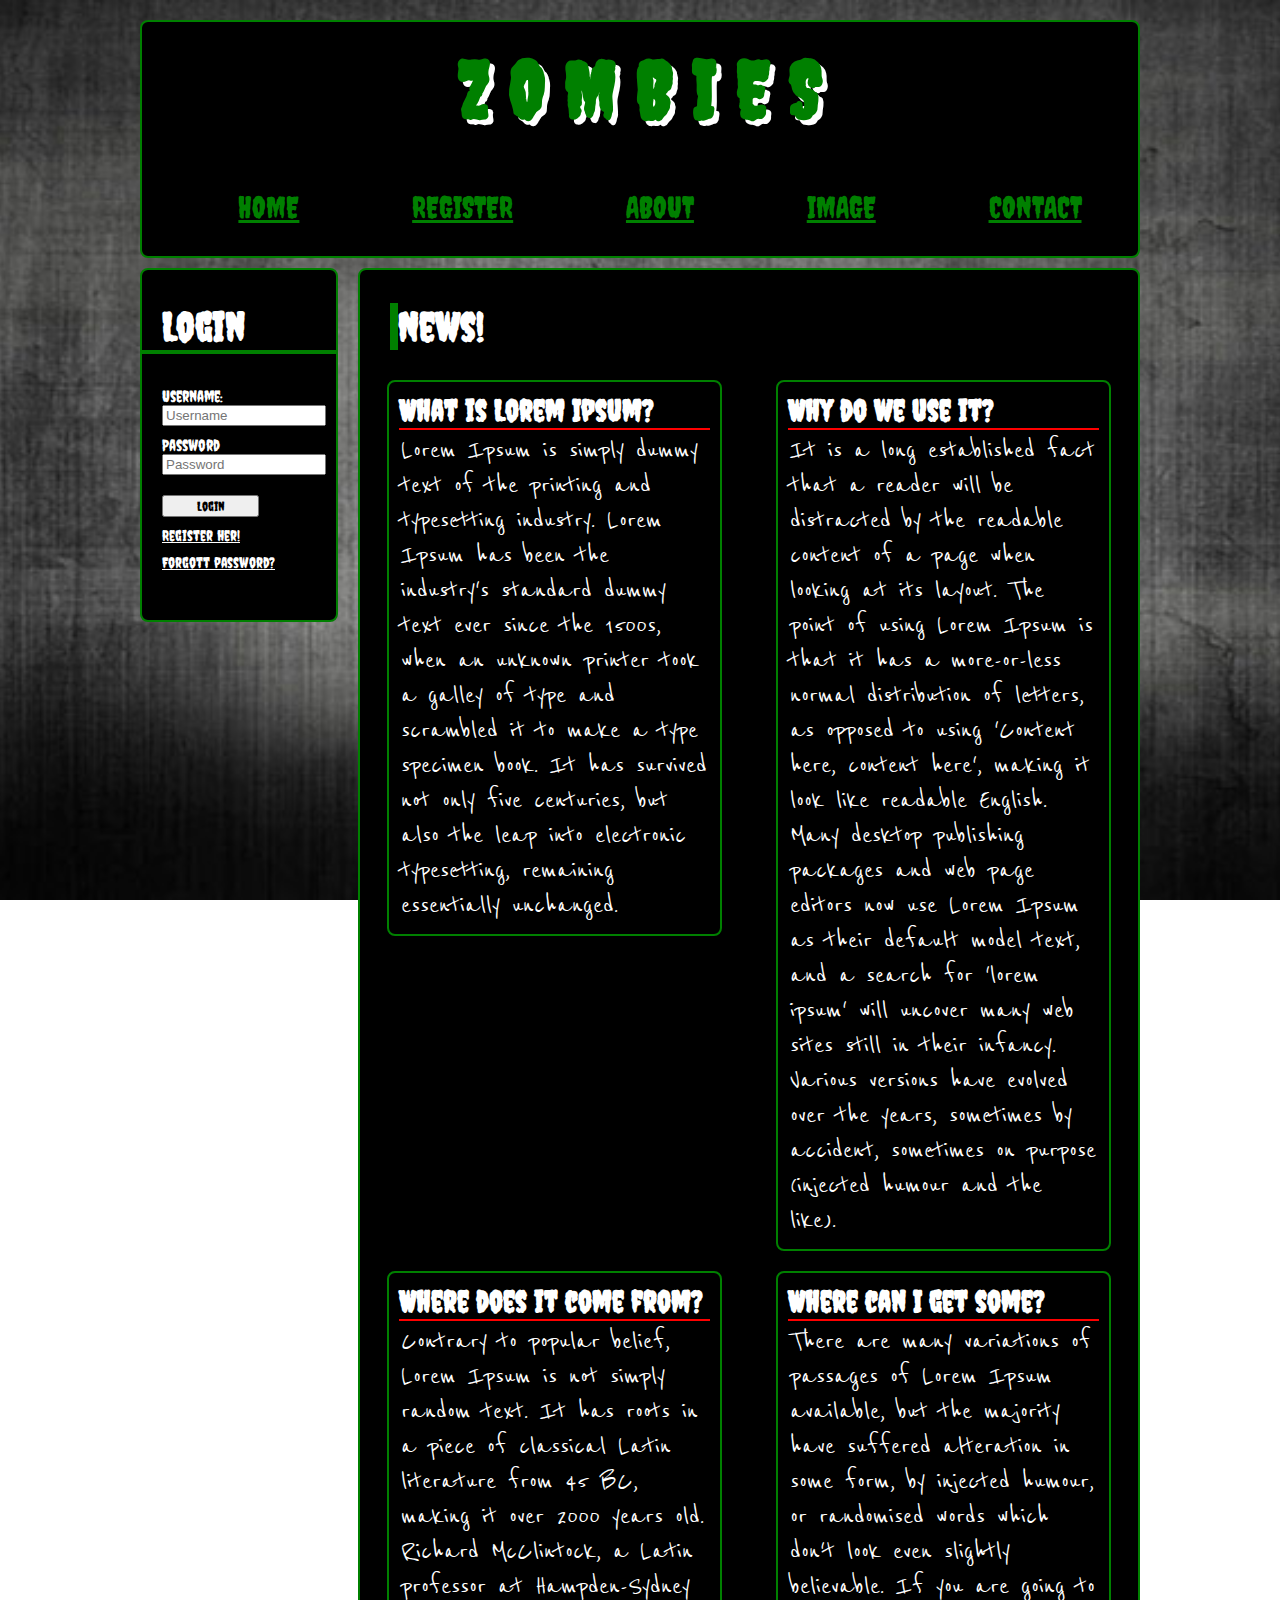
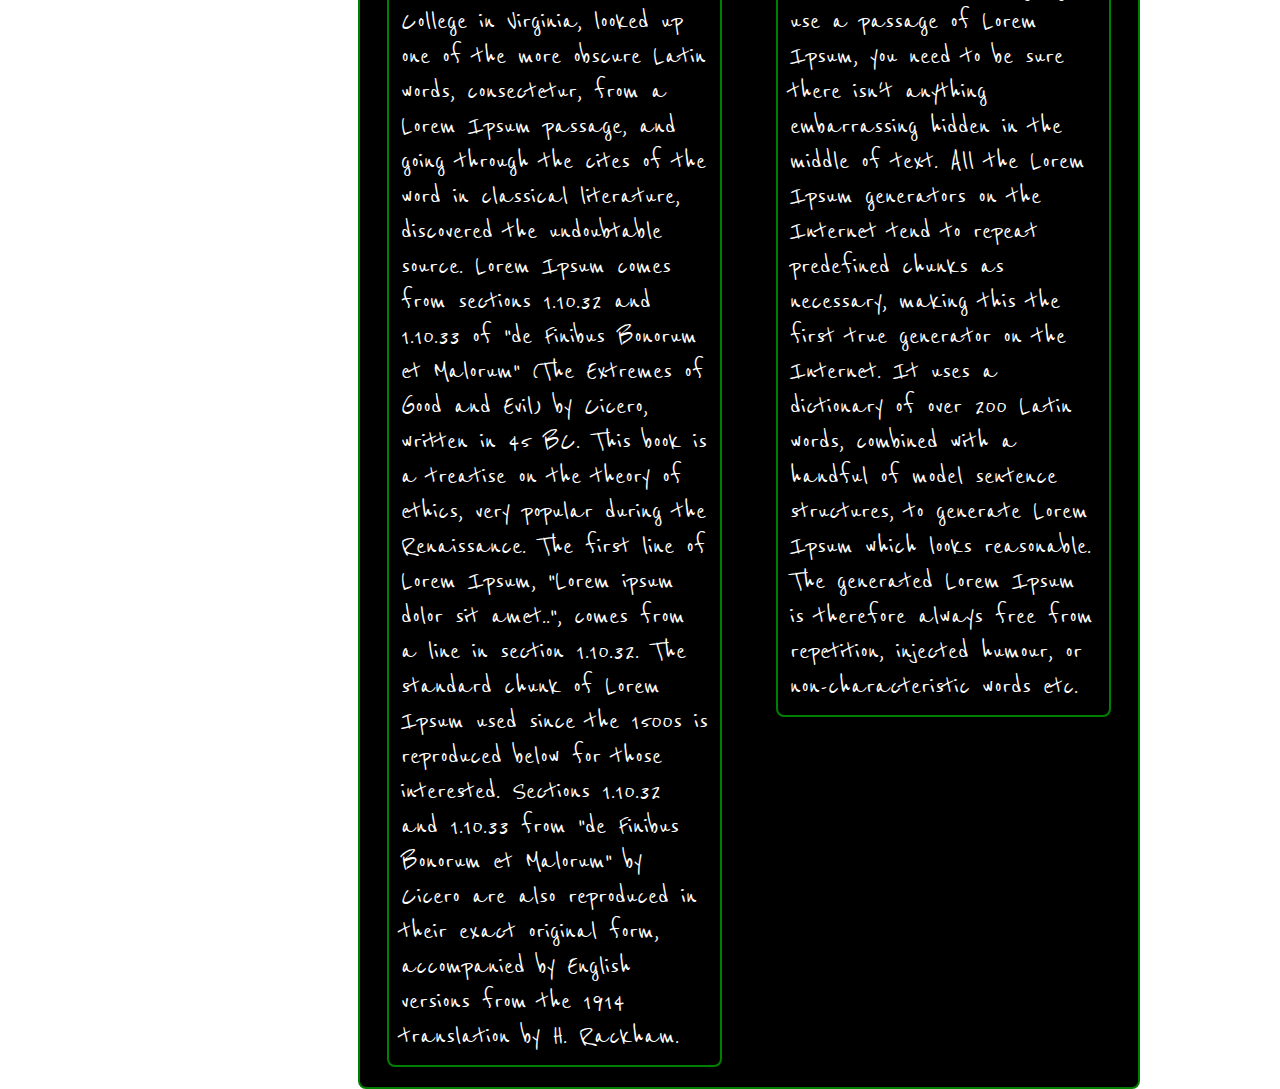
<file: Johans exempel/index.html>
<!DOCTYPE html>
<html lang="en">
<head>
    <meta charset="UTF-8">
    <link href="https://fonts.googleapis.com/css?family=Amatic+SC|Architects+Daughter|Butcherman|Covered+By+Your+Grace|Creepster|Gloria+Hallelujah|Gochi+Hand|Permanent+Marker|Reenie+Beanie|Rock+Salt|Shadows+Into+Light|Sue+Ellen+Francisco|VT323" rel="stylesheet">    <link rel="stylesheet" href="css/tempel.css">
    <link rel="stylesheet" href="css/index.css">
    <title>Zombies index</title>
</head>
<body>
<div class="navTop">
    <h1>Z O M B I E S</h1>

<nav>
    <ul>
        <li><a href="index.html">HOME</a></li>
        <li><a href="register.html">REGISTER</a></li>
        <li><a href="about">ABOUT</a></li>
        <li><a href="image">IMAGE</a></li>
        <li><a href="contact">CONTACT</a></li>
    </ul>
</nav>
</div>
<main>
    <div class="loginBox">
        <h2>Login</h2>

        <label for="username">Username:</label>
        <input type="text" id="username" name="Username" placeholder="Username">
        <label for="password">Password</label>
        <input type="text" id="password" name="Password" placeholder="Password">
        <button>Login</button>

        <a href="register.html">Register her!</a>
        <a href="newpassword.html">Forgott password?</a>
    </div>

    <div class="newsBox">
        <h2>News!</h2>
        <div class="articleBox">
        <article>
            <h3>What is Lorem Ipsum?</h3>
            <p>Lorem Ipsum is simply dummy text of the printing and typesetting industry. Lorem Ipsum has been the industry's standard dummy text ever since the 1500s, when an unknown printer took a galley of type and scrambled it to make a type specimen book. It has survived not only five centuries, but also the leap into electronic typesetting, remaining essentially unchanged.
            </p>
        </article>
        <article>
            <h3>Why do we use it?</h3>
            <p>It is a long established fact that a reader will be distracted by the readable content of a page when looking at its layout. The point of using Lorem Ipsum is that it has a more-or-less normal distribution of letters, as opposed to using 'Content here, content here', making it look like readable English. Many desktop publishing packages and web page editors now use Lorem Ipsum as their default model text, and a search for 'lorem ipsum' will uncover many web sites still in their infancy. Various versions have evolved over the years, sometimes by accident, sometimes on purpose (injected humour and the like).</p>
        </article>
        </div>
        <div class="articleBox">
            <article>
                <h3>Where does it come from?</h3>
                <p>Contrary to popular belief, Lorem Ipsum is not simply random text. It has roots in a piece of classical Latin literature from 45 BC, making it over 2000 years old. Richard McClintock, a Latin professor at Hampden-Sydney College in Virginia, looked up one of the more obscure Latin words, consectetur, from a Lorem Ipsum passage, and going through the cites of the word in classical literature, discovered the undoubtable source. Lorem Ipsum comes from sections 1.10.32 and 1.10.33 of "de Finibus Bonorum et Malorum" (The Extremes of Good and Evil) by Cicero, written in 45 BC. This book is a treatise on the theory of ethics, very popular during the Renaissance. The first line of Lorem Ipsum, "Lorem ipsum dolor sit amet..", comes from a line in section 1.10.32.

                    The standard chunk of Lorem Ipsum used since the 1500s is reproduced below for those interested. Sections 1.10.32 and 1.10.33 from "de Finibus Bonorum et Malorum" by Cicero are also reproduced in their exact original form, accompanied by English versions from the 1914 translation by H. Rackham.</p>
            </article>
            <article>
                <h3>Where can I get some?</h3>
                <p>There are many variations of passages of Lorem Ipsum available, but the majority have suffered alteration in some form, by injected humour, or randomised words which don't look even slightly believable. If you are going to use a passage of Lorem Ipsum, you need to be sure there isn't anything embarrassing hidden in the middle of text. All the Lorem Ipsum generators on the Internet tend to repeat predefined chunks as necessary, making this the first true generator on the Internet. It uses a dictionary of over 200 Latin words, combined with a handful of model sentence structures, to generate Lorem Ipsum which looks reasonable. The generated Lorem Ipsum is therefore always free from repetition, injected humour, or non-characteristic words etc.</p>
            </article>
        </div>
    </div>

</main>


</body>
</html>
</file>
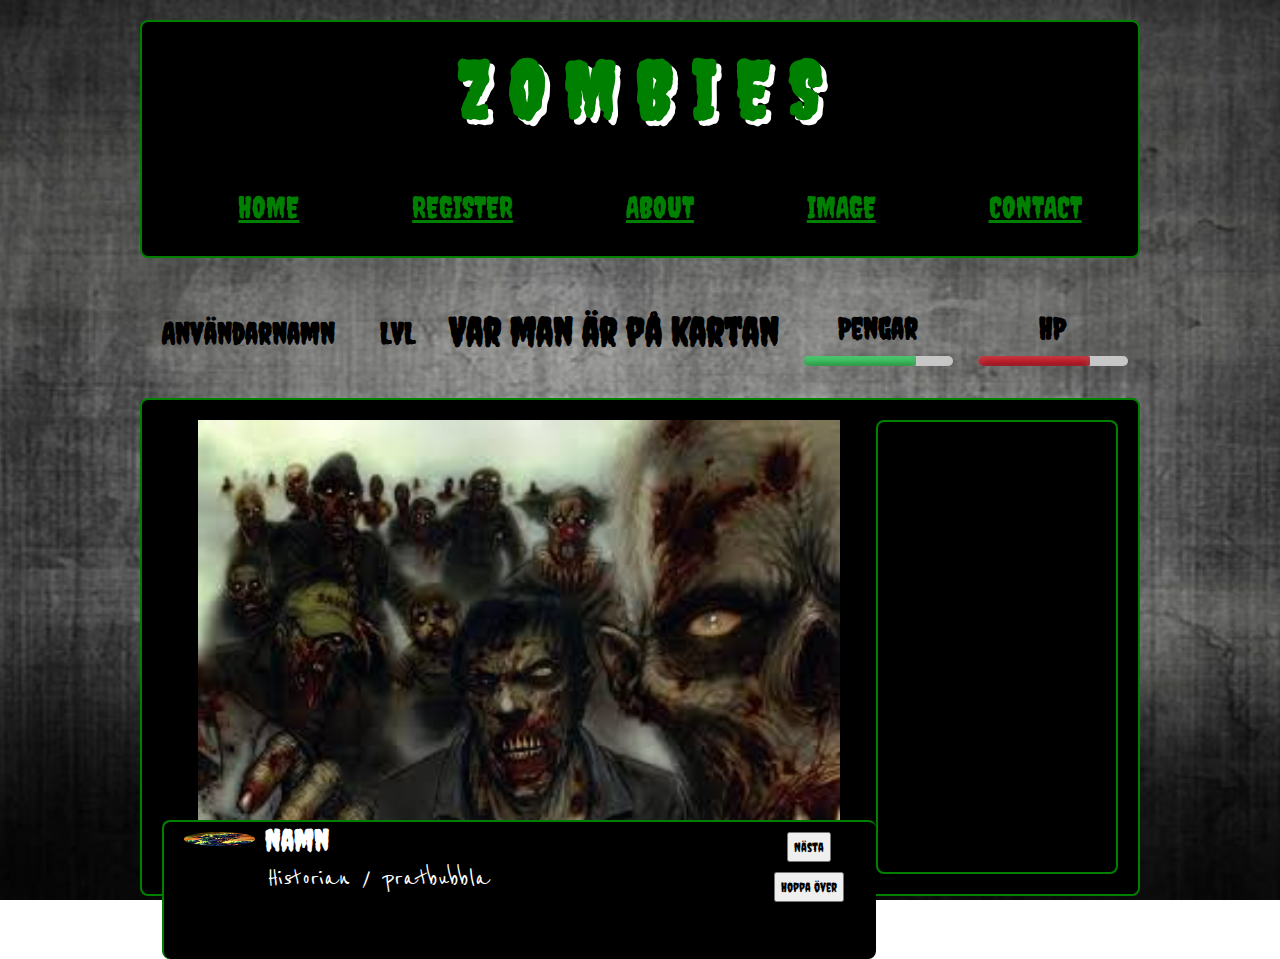
<file: Johans exempel/game.html>
<!DOCTYPE html>
<html lang="en">
<head>
    <meta charset="UTF-8">
    <link href="https://fonts.googleapis.com/css?family=Amatic+SC|Architects+Daughter|Butcherman|Covered+By+Your+Grace|Creepster|Gloria+Hallelujah|Gochi+Hand|Permanent+Marker|Reenie+Beanie|Rock+Salt|Shadows+Into+Light|Sue+Ellen+Francisco|VT323" rel="stylesheet">    <link rel="stylesheet" href="css/tempel.css">
    <link rel="stylesheet" href="css/maingame.css">
    <title>Zombies Game</title>
</head>
<body>
<div class="navTop">
    <h1>Z O M B I E S</h1>

    <nav>
        <ul>
            <li><a href="index.html">HOME</a></li>
            <li><a href="register.html">REGISTER</a></li>
            <li><a href="about">ABOUT</a></li>
            <li><a href="image">IMAGE</a></li>
            <li><a href="contact">CONTACT</a></li>
        </ul>
    </nav>


</div>
<main>

        <ul class="gameNav">
            <li>
                <h3>Användarnamn</h3>
            </li>

            <li>
                <h3>LVL</h3>
            </li>
            <!--
            <li>
                <button><img src="Images/icon-viking-helmet.jpeg" alt=""></button>
            </li>

            <li>
                <button><img src="Images/icon-backpack.png" alt=""></button>
            </li>
            <li>
                <button>EXP</button>
            </li>

            <li>
                <button><img src="Images/icon-forum.jpg" alt=""></button>
            </li>
            -->
            <li>
            <h2>Var man är på kartan</h2>
            </li>
            <li>
                <h3>Pengar</h3>
                <div class="gameMony">
                    <span style="width: 75%"></span>
                </div>

            </li>
            <li>
                <h3>HP</h3>
                <div class="gameMony expColer">
                <span style="width: 75%"></span>
                </div>
            </li>
        </ul>




    <div class="gameCon">

        <div class="gameBord">
            <img src="Images/ZombieSwarm.jpg" alt="">
            <div class="gameConStory">
                <img src="Images/ThreeZombies.jpg" alt="" >
                <div class="gameStory">
                <h3>Namn</h3>
                <p>Historian / pratbubbla</p>
                </div>
                <ul>
                    <li><button>Nästa</button></li>
                    <li><button>Hoppa över</button></li>
                </ul>
            </div>
        </div>

        <div class="gameInfo">

        </div>
    </div>


</main>


</body>
</html>
</file>
<file: Johans exempel/css/tempel.css>
body{
    background: url('../Images/body-gb-gray-black.jpg')  no-repeat center center fixed;
    -webkit-background-size: cover;
    -moz-background-size: cover;
    -o-background-size: cover;
    background-size: cover;
    text-align: center;
    margin: auto;
    width: 1000px;
}

.navTop{
    margin-top: 20px;
    border: 2px solid green;
    border-radius: 8px;
    background: black;
}

h1{
    color: green;
    font-size: 80px;
    text-shadow: 5px 5px white;
    margin-top: 20px;
}

h2{
    font-size: 40px;
}

h3{
    font-size: 30px;
    margin: 0;
}

p{
    font-size: 30px;
    margin: 2px;
}

nav{

}

nav ul{
    display: flex;
    flex-direction: row;
    padding-bottom: 15px;
}

nav ul li{
    list-style: none;
    margin: auto;
}

nav ul li a{
    color: green;
    margin: 5px 10px;
    font-size: 30px;
}

h1, h2, h3, a, label, button{
    font-family: 'Creepster', cursive;

    /*
    Minde passande
    font-family: 'Shadows Into Light', cursive;
    font-family: 'Gloria Hallelujah', cursive;
    font-family: 'Amatic SC', cursive;
    font-family: 'Permanent Marker', cursive;
    font-family: 'Butcherman', cursive;
    font-family: 'Architects Daughter', cursive;
    font-family: 'VT323', monospace;
    font-family: 'Gochi Hand', cursive;

    Dom var nice =)
    font-family: 'Rock Salt', cursive;
    font-family: 'Covered By Your Grace', cursive;
    font-family: 'Reenie Beanie', cursive;
    font-family: 'Sue Ellen Francisco', cursive;


    */
}
p{
    font-family: 'Reenie Beanie', cursive;
}
</file>
<file: Johans exempel/css/index.css>
main{
    display: flex;
    flex-direction: row;
    padding-top: 10px;
}



.loginBox{
    display: flex;
    flex-direction: column;
    border: 2px solid green;
    border-radius: 8px;
    background: black;
    width: 20%;
    height: 350px;
}

.loginBox h2{
    border-bottom: 4px solid green;
    color: white;
    text-align: left;
    padding-left: 20px;
}

.loginBox label{
    color: white;
    text-align: left;
    padding-left: 20px;
}

.loginBox input{
    margin:0 0 10px 20px;
    width: 80%;
}

.loginBox button{
    width: 50%;
    margin: 10px 20px;
}

.loginBox a{
    color: white;
    text-align: left;
    margin: 0 0 10px 20px;
    font-size: 15px;
}





.newsBox{
    width: 80%;
    background: black;
    border: 2px solid green;
    border-radius: 8px;
    margin-left: 20px;
    padding-bottom: 20px;
}

.newsBox h2{
    color: white;
    text-align: left;
    margin-left: 30px;
    margin-bottom: 10px;
    border-left: 8px solid green;
}

.articleBox{
    display: flex;
    flex-direction: row;
}

article{
    display: flex;
    flex-direction: column;
    margin: auto;
    margin-top: 20px;
    background: black;
    border: 2px solid green;
    border-radius: 8px;
    padding: 10px;
    width: 40%;
}

article h3{
    color: white;
    border-bottom: 2px solid red;
    text-align: left;
}

article p{
    color: white;
    text-align: left;
}
</file>
<file: Johans exempel/css/maingame.css>
main{
    display: flex;
    flex-direction: column;
    padding-top: 10px;
}





.gameNav {
    display: flex;
    flex-direction: row;
    padding: 0;
    margin: 0;
}

.gameNav li{
    list-style: none;
    padding: 10px;
    margin: auto;
}

.gameNav li h3{
    padding: 10px;
}

.gameNav li h2{
    margin-top: 30px;

}

.gameNav button{
    background-color: white;
    border: none;
    color: black;
    text-align: center;
    text-decoration: none;
    display: inline-block;
    cursor: pointer;
    border-radius: 50%;
    padding: 0;
    margin: 5px;
    height: 50px;
    width: 50px;
}
.gameNav button img{
    height: 80%;
    width: 80%;
    margin: 0;
    border-radius: 50%;
}

.gameMony{
    height: 10px;  /* Can be anything */
    position: relative;
    background: #c7c7c7;
    -moz-border-radius: 25px;
    -webkit-border-radius: 25px;
    border-radius: 25px;
    box-shadow: inset 0 -1px 1px rgba(188, 188, 188, 0.3);
    width: 150px;
}

.gameMony > span{
    display: block;
    height: 100%;
    border-top-right-radius: 8px;
    border-bottom-right-radius: 8px;
    border-top-left-radius: 20px;
    border-bottom-left-radius: 20px;
    background-color: rgb(43,194,83);
    background-image: linear-gradient(center bottom, rgb(43,194,83) 37%, rgb(84,240,84) 69%);
    box-shadow:
            inset 0 2px 9px  rgba(255,255,255,0.3),
            inset 0 -2px 6px rgba(0,0,0,0.4);
    position: relative;
    overflow: hidden;
}

.expColer > span{
    background-color: rgb(194, 12, 25);
    background-image: linear-gradient(center bottom, rgb(168, 0, 12) 37%, rgb(179, 0, 13) 69%);
}

.gameCon{
    display: flex;
    flex-direction: row;
    border: 2px solid green;
    border-radius: 8px;
    background: black;
    padding: 20px;
}



.gameBord{
    display: flex;
    flex-direction: column;
    height: 50vh;
    width: 75%;

}

.gameBord img{
    height: 90%;
    width: 90%;
    margin: auto;
}

.gameConStory{
    display: flex;
    flex-direction: row;
    border-left: 2px solid green;
    border-top: 2px solid green;
    border-radius: 8px;
    background: black;
}

.gameConStory img {
    height: 10%;
    width: 10%;
    border-radius: 50%;
    margin: 10px 10px 5px 20px;
}

.gameStory{
    display: flex;
    flex-direction: column;
    color: white;
    text-align: left;
    width: 70%;
}

.gameConStory ul{
    padding: 0;
    margin: 0;

}

.gameConStory ul li {
    margin: 10px;
}

.gameConStory ul li button{
    padding: 5px;

}

.gameInfo{
    height: 50vh;
    width: 25%;
    border: 2px solid green;
    border-radius: 8px;
    background: black;
}
</file>
